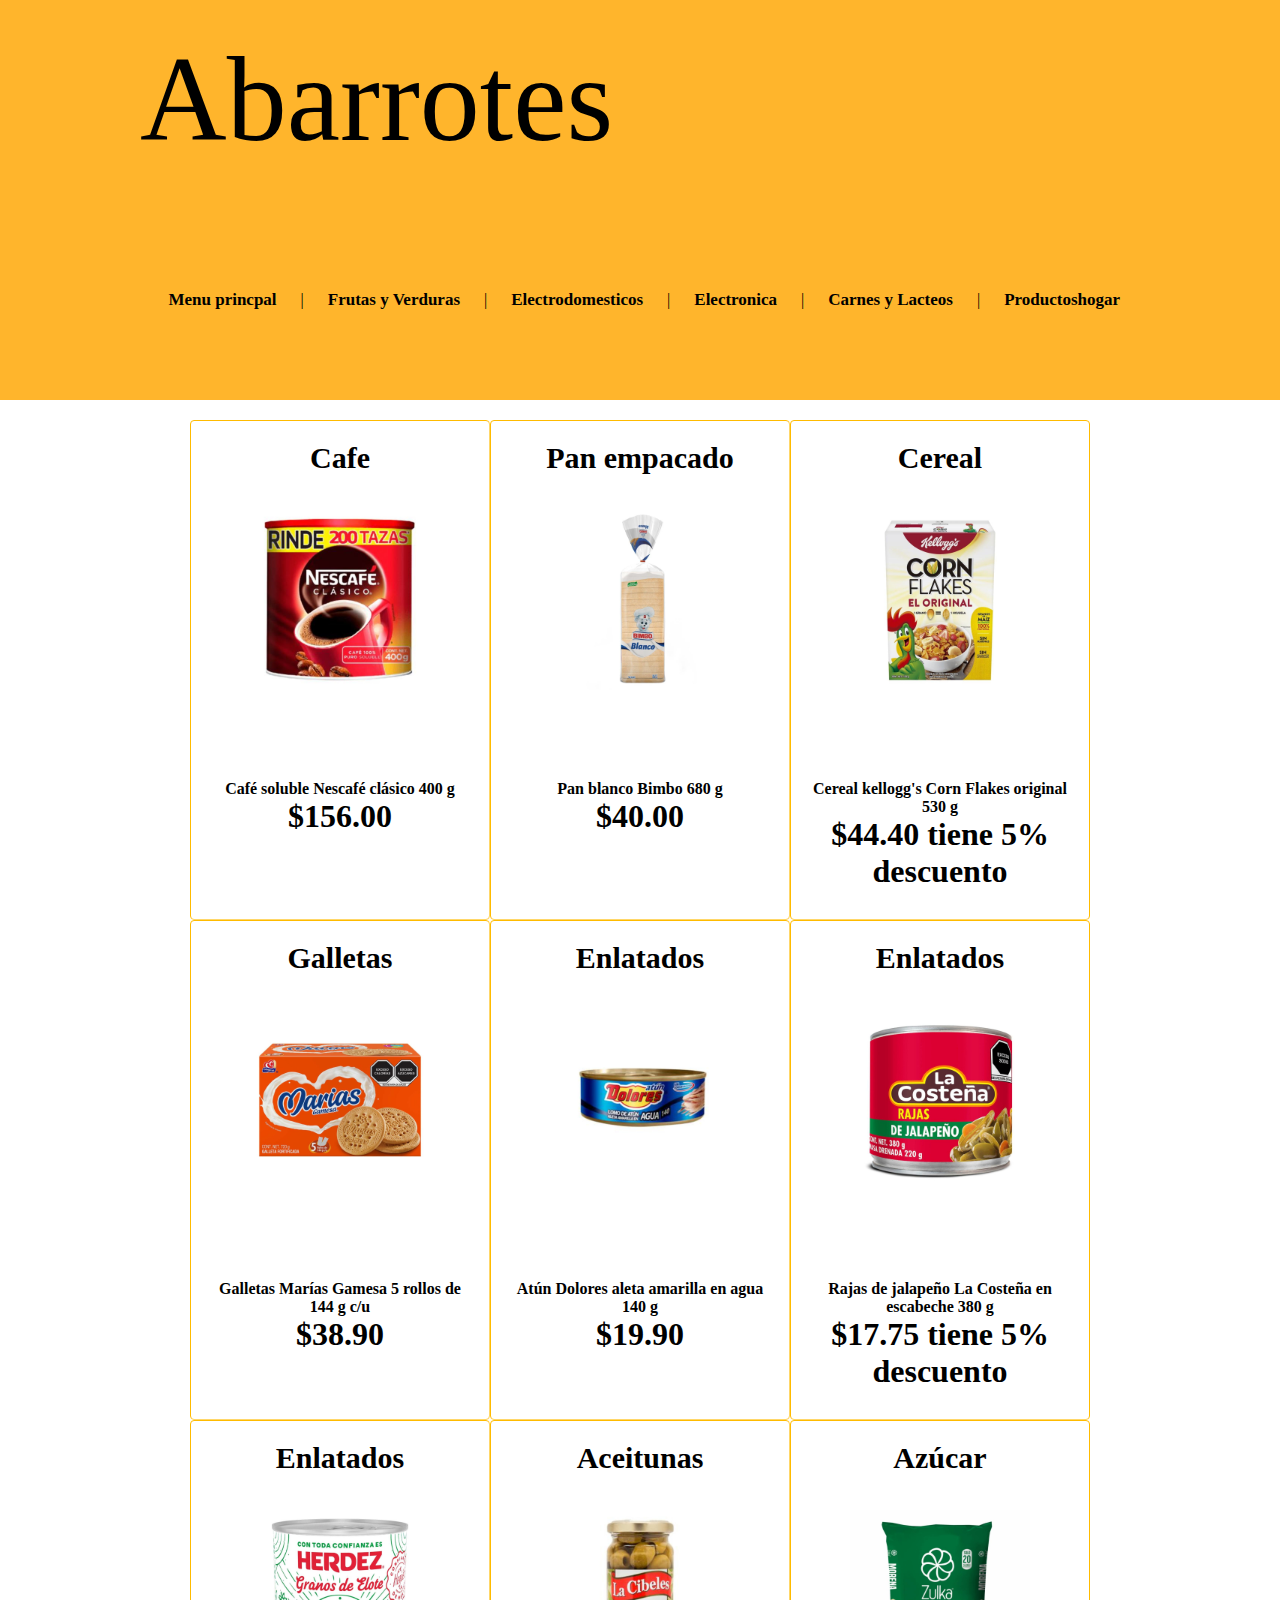
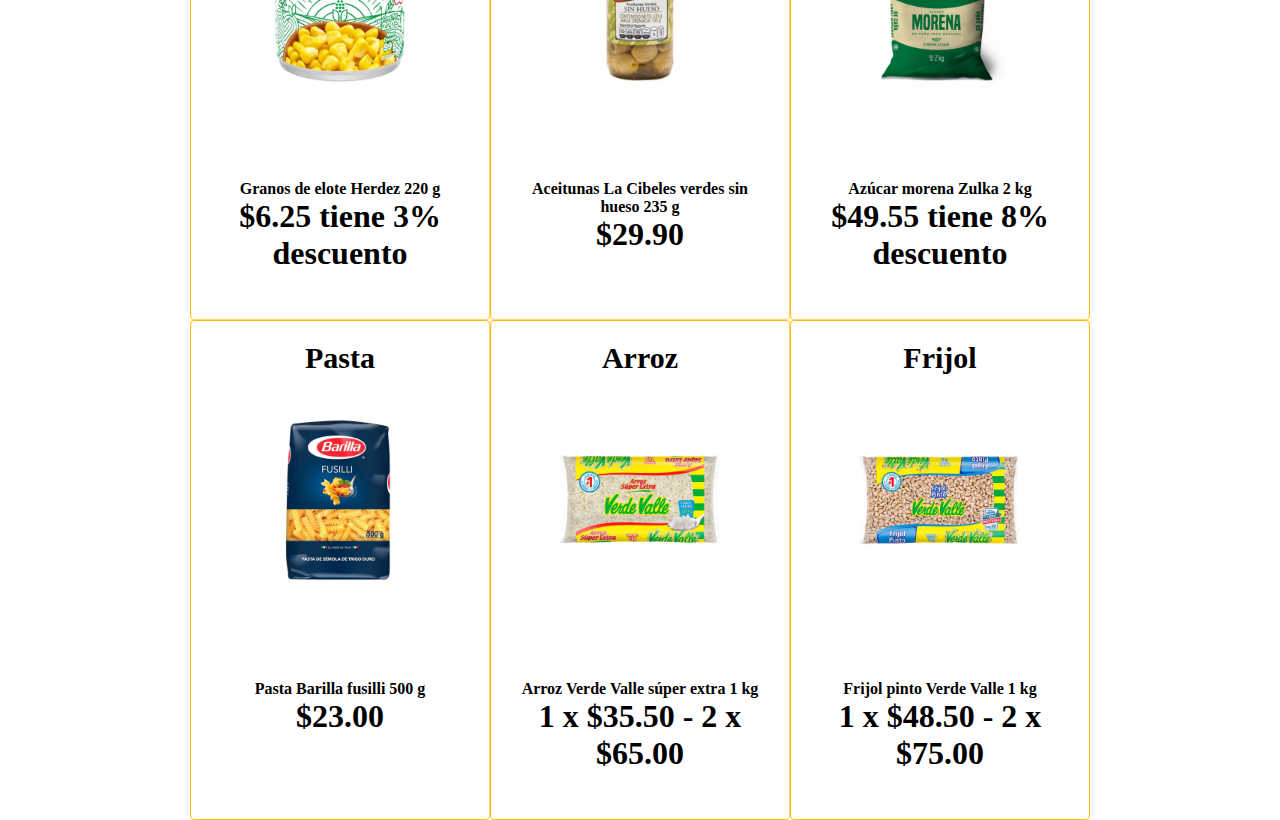
<file: Abarrotes.html>
<html lang="es">
    <meta charset="utf-8">
<head>

    <header>

        <style>
            header {
	width:100%; 
	overflow:hidden; 
	background:#ffb52c;
	margin-bottom:20px;
}

.wrapper {
	width:90%; 
	max-width:1000px; 
	margin:auto; 
	overflow:hidden; 
}

header .logo {
	color:#000000;
	font-size:120px;
	line-height:200px;
	float:left;
}

header nav {
	float:right;
	line-height:200px;
}

header nav a {
	display:inline-block;
	color:rgb(0, 0, 0);
	text-decoration:none;
	padding:10px 20px;
	line-height:normal;
	font-size:17px;
	font-weight:bold;
	-webkit-transition:all 500ms ease;
	-o-transition:all 500ms ease;
	transition:all 500ms ease;
}

header nav a:hover {
	background:#f56f3a;
	border-radius:50px;
}
        </style>
		<div class="wrapper">
			<div class="logo">Abarrotes</div>
            
			
			<nav>
				<a href= "index.html"> Menu princpal</a> | 
                <a href= "FrutasVerduras.html"> Frutas y Verduras</a> | 
                <a href= "Electrodomestico.html"> Electrodomesticos</a> | 
                <a href= "Electronica.html"> Electronica</a> | 
                <a href= "CarnesLacteos.html"> Carnes y Lacteos</a> |  
                <a href= "Productoshogar.html"> Productoshogar</a> 
			    </nav>
		</div>
	</header>
<script>
    $(document).ready(function(){

        $(window).scroll(function(){
            if( $(this).scrollTop() > 0 ){
                $('header').addClass('header2');
            } else {
                $('header').removeClass('header2');
            }
        });
    
    });
</script>


    <meta charset="UTF-8">
    <title>Abarrotes</title>
    <!--<link rel="stylesheet" href="CSS/estilos.css">-->

<body>
    <div class="contenedor">
        <div class="tabla hover">
            <h2>Cafe</h2>
            <img src="images/cafe.jpg"/ alt="">
            <h3> <sup></sup></h3>
            <h4>Café soluble Nescafé clásico 400 g</h4>
            <h1> $156.00</h1>
            </div>

        <div class="tabla hover">
            <h2>Pan empacado</h2>
            <img src="images/panbimbo.jpg"/ alt="">
            <h3> <sup></sup></h3>
            <h4>Pan blanco Bimbo 680 g</h4>
            <h1> $40.00</h1>
            
        </div>
        <div class="tabla">
            <h2>Cereal</h2>
            <img src="images/cereal1.jpg"/ alt="">
            <h3> <sup></sup></h3>
            <h4>Cereal kellogg's Corn Flakes original 530 g</h4>
            <h1> $44.40 tiene 5% descuento</h1>
            
        </div>

        <div class="tabla">
            <h2>Galletas</h2>
            <img src="images/galletasmaria.jpg"/ alt="">
            <h3> <sup></sup></h3>
            <h4>Galletas Marías Gamesa 5 rollos de 144 g c/u</h4>
            <h1>$38.90</h1>
            
            
        </div>

        <div class="tabla">
            <h2>Enlatados</h2>
            <img src="images/atun.jpg"/ alt="">
            <h3> <sup></sup></h3>
            <h4>Atún Dolores aleta amarilla en agua 140 g</h4>
            <h1>$19.90</h1>
            
        </div>

        <div class="tabla">
            <h2>Enlatados</h2>
            <img src="images/rajas.jpg"/ alt="">
            <h3> <sup></sup></h3>
            <h4>Rajas de jalapeño La Costeña en escabeche 380 g</h4>
            <h1>$17.75 tiene 5% descuento</h1>
            
        </div> 

        <div class="tabla">
            <h2>Enlatados</h2>
            <img src="images/elote.jpg"/ alt="">
            <h3> <sup></sup></h3>
            <h4>Granos de elote Herdez 220 g</h4>
            <h1>$6.25 tiene 3% descuento</h1>
            
        </div>

        <div class="tabla">
            <h2>Aceitunas</h2>
             <img src="images/aceitunas.jpg"/ alt="">
            <h3><sup></sup></h3>
            <h4>Aceitunas La Cibeles verdes sin hueso 235 g</h4>
            <h1>$29.90</h1>
            
        </div>

        <div class="tabla">
            <h2>Azúcar</h2>
             <img src="images/azucar.jpg"/ alt="">
            <h3><sup></sup></h3>
            <h4>Azúcar morena Zulka 2 kg</h4>
            <h1>$49.55 tiene 8% descuento</h1>
            
        </div> 

        <div class="tabla">
            <h2>Pasta</h2>
             <img src="images/pasta.jpg"/ alt="">
            <h3><sup></sup></h3>
            <h4>Pasta Barilla fusilli 500 g</h4>
            <h1> $23.00</h1>
                
            
        </div>

        <div class="tabla">
            <h2>Arroz</h2>
             <img src="images/arroz.jpg"/ alt="">
            <h3><sup></sup></h3>
            <h4>Arroz Verde Valle súper extra 1 kg</h4>
            <h1>1 x $35.50 - 2 x $65.00</h1>
            
        </div>

        <div class="tabla">
            <h2>Frijol</h2>
             <img src="images/frijol.jpg"/ alt="">
            <h3><sup></sup></h3>
            <h4>Frijol pinto Verde Valle 1 kg</h4>
            <h1>1 x $48.50 - 2 x $75.00</h1>
            
        </div> 
    </div>
<style>
    *{
        margin:0;
        padding: 0;
        box-sizing: border-box;
    }
    
    body{
        background: #ffffff;
        font-family: 'open sans';
    }
    
    .contenedor{
        width: 90%;
        max-width:900px;
        margin: auto;
        height:100vh;
        display: flex;
        justify-content: center;
        align-items: center;
        flex-wrap: wrap;
    }
    
    .tabla{
        width: 33%;
        height: 500px;
        margin: auto;
        border:1px solid #ffbb00;
        border-radius: 4px;
        box-shadow: 0px 0px 4px 0px  #ffffff;
        padding: 20px;
        text-align: center;
        flex-grow: 1;
        color: #000000;
    }
    
    .tabla>h2{
        font-size:30px;
        margin-bottom:35px;
    }
    
    .tabla img{
        width: 180px;
        margin-bottom:70px;
        
    }
    
    .tabla > h3{
        font-size:30px;
        margin-bottom: 20px;
    }
    
    .tabla > p{
        display: block;
        margin-bottom:20px;
    }
    
    .boton{
        display:inline-block;
        width: 150px;
        padding:12px;
        background: #a5f059;
        text-decoration: none;
        color: #343759;
        border-radius: 100px;
        text-align: center;
        font-size: 14px;
        font-weight: 600;
        margin: auto;
    }
    
    .tabla:hover{
        background: #ffffff;
        color: #ff0000;
        transition: .5s all;
        transform: scale(1.1);
        cursor: pointer;
    }
    
    @media screen and (max-width: 1000px){
        .tabla{
            width: 45%;
            max-width:none;
            margin-bottom: 40px;
            flex-grow: initial;
        }
    }
    
    @media screen and (max-width: 700px){
        .tabla{
            width: 45%;
            padding:30px;
        }
        .tabla > h2{
            margin-top:40px;
        }
    }
    
    @media screen and (max-width:550px){
        .tabla{
            width: 85%;
            padding: 20px;
        }
    }
    
 </style>	   
    
    
</body>

</html>
</file>
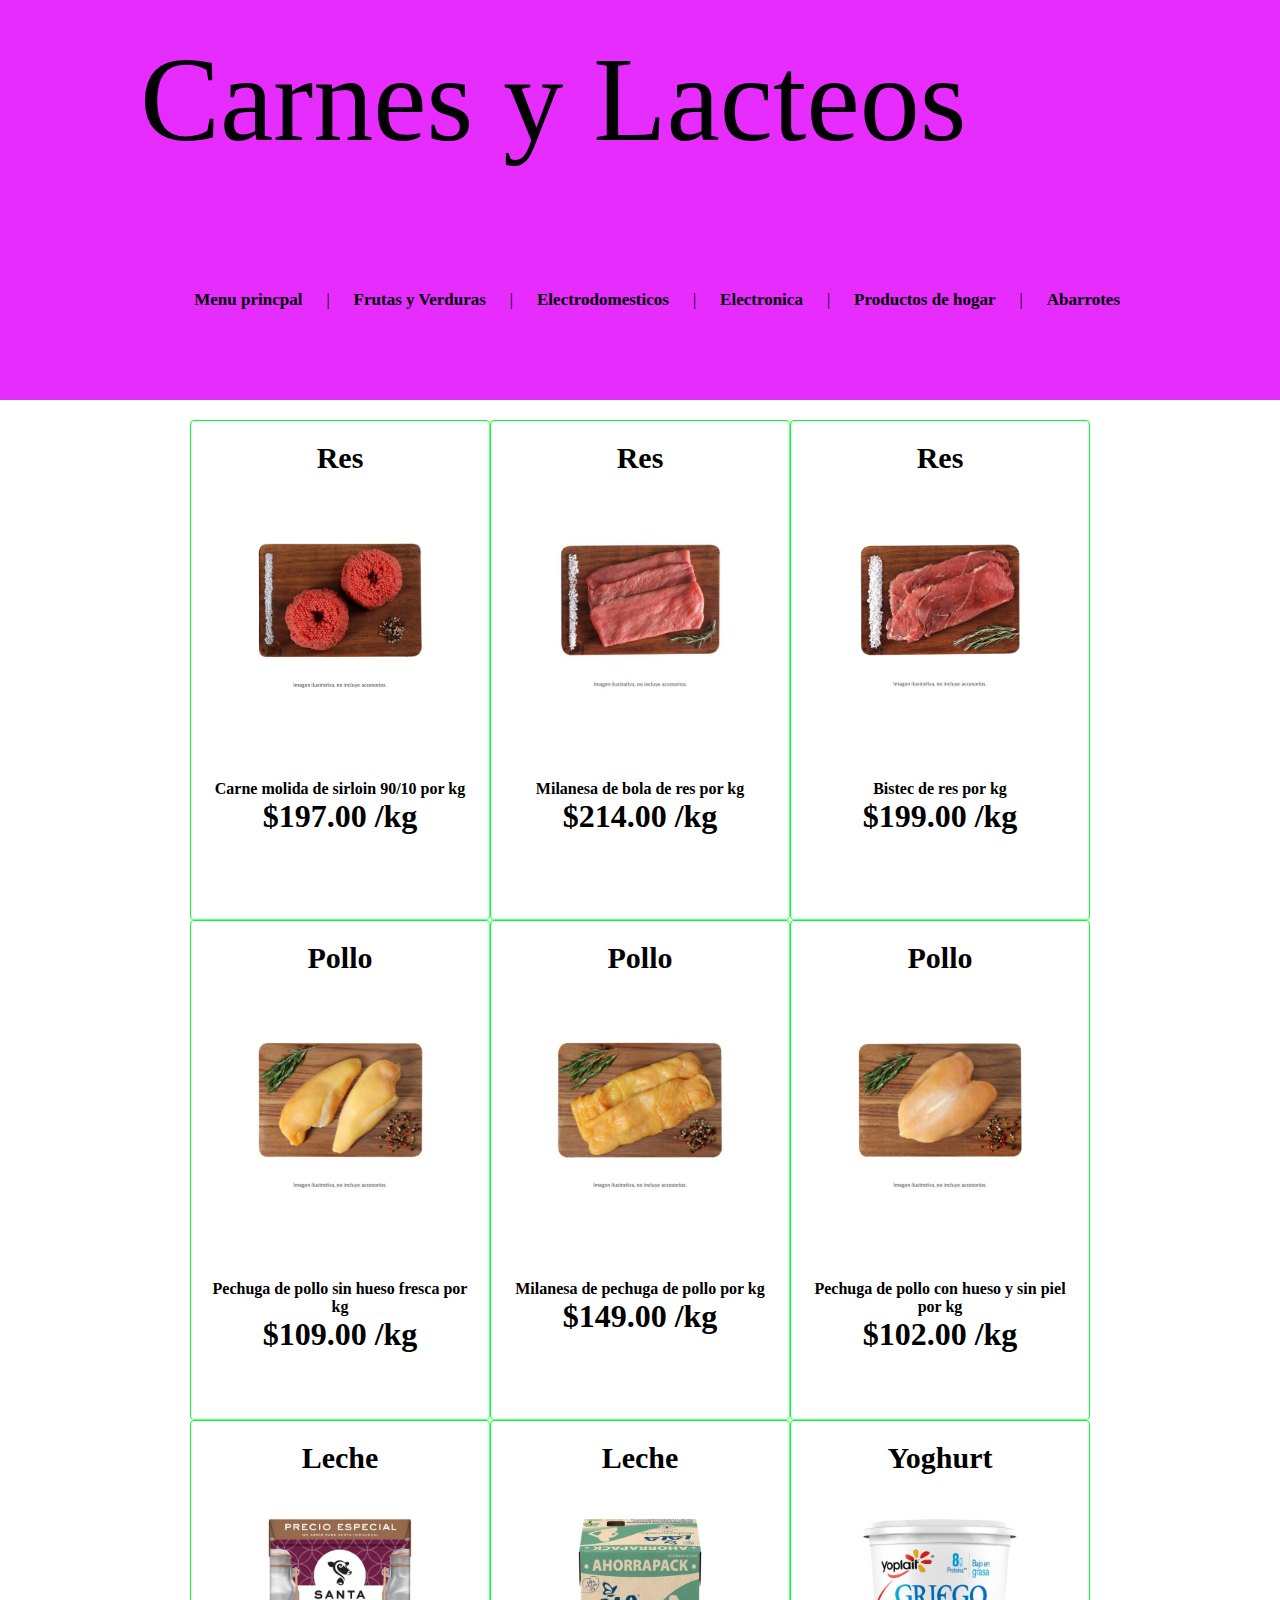
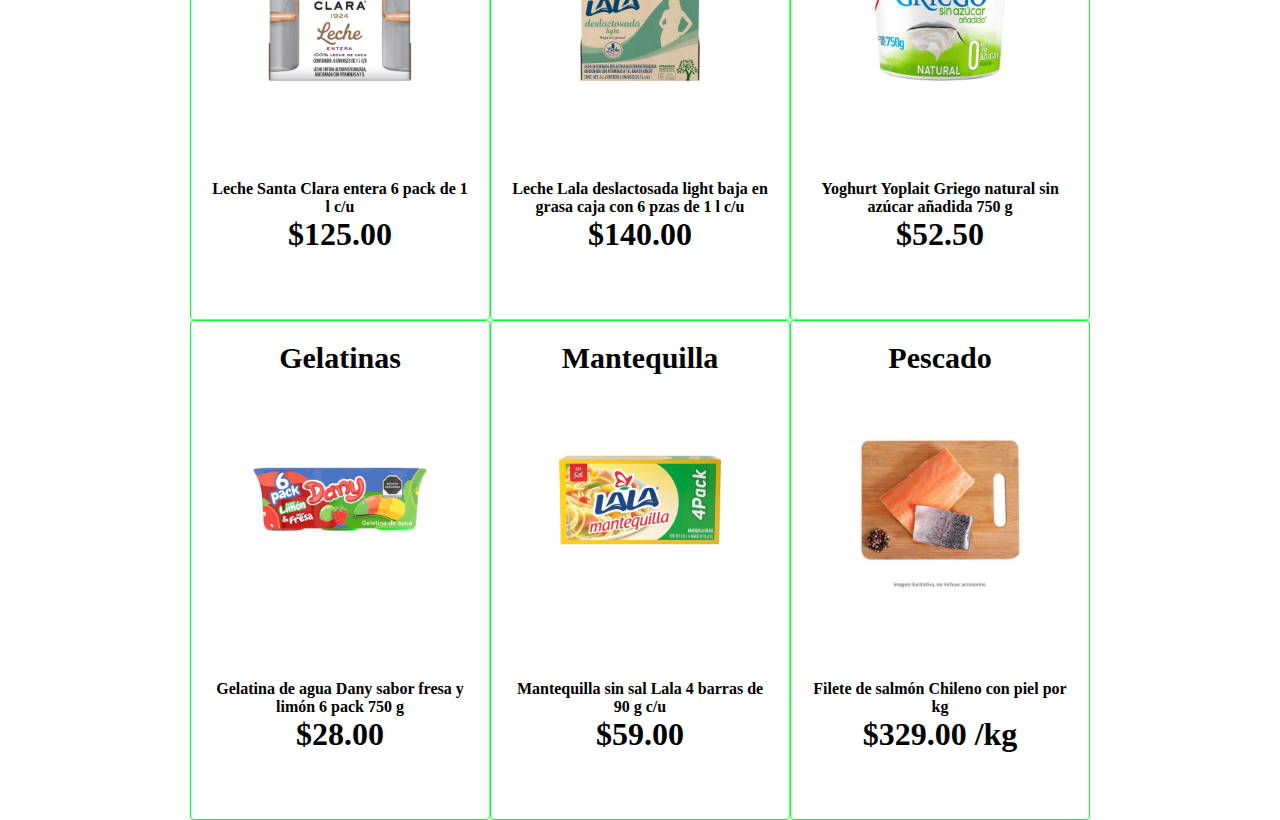
<file: CarnesLacteos.html>
<html lang="es">
    <meta charset="utf-8">
<head>

    <header>

        <style>
            header {
	width:100%; 
	overflow:hidden; 
	background:#e62cff;
	margin-bottom:20px;
}

.wrapper {
	width:90%; 
	max-width:1000px; 
	margin:auto; 
	overflow:hidden; 
}

header .logo {
	color:#000000;
	font-size:120px;
	line-height:200px;
	float:left;
}

header nav {
	float:right;
	line-height:200px;
}

header nav a {
	display:inline-block;
	color:rgb(0, 0, 0);
	text-decoration:none;
	padding:10px 20px;
	line-height:normal;
	font-size:17px;
	font-weight:bold;
	-webkit-transition:all 500ms ease;
	-o-transition:all 500ms ease;
	transition:all 500ms ease;
}

header nav a:hover {
	background:#f56f3a;
	border-radius:50px;
}
        </style>
		<div class="wrapper">
			<div class="logo">Carnes y Lacteos</div>
            
			
			<nav>
				<a href= "index.html"> Menu princpal</a> | 
                <a href= "FrutasVerduras.html"> Frutas y Verduras</a> | 
                <a href= "Electrodomestico.html"> Electrodomesticos</a> | 
                <a href= "Electronica.html"> Electronica</a> | 
                <a href= "Productoshogar.html"> Productos de hogar</a> |  
                <a href= "Abarrotes.html"> Abarrotes</a> 
			    </nav>
		</div>
	</header>
<script>
    $(document).ready(function(){

        $(window).scroll(function(){
            if( $(this).scrollTop() > 0 ){
                $('header').addClass('header2');
            } else {
                $('header').removeClass('header2');
            }
        });
    
    });
</script>


    <meta charset="UTF-8">
    <title>Carnes y Lacteos</title>
    <!--<link rel="stylesheet" href="CSS/estilos.css">-->

<body>
    <div class="contenedor">
        <div class="tabla hover">
            <h2>Res</h2>
            <img src="images/res1.jpg"/ alt="">
            <h3> <sup></sup></h3>
            <h4>Carne molida de sirloin 90/10 por kg</h4>
            <h1> $197.00 /kg</h1>
            </div>
        <div class="tabla hover">
            <h2>Res</h2>
            <img src="images/res2.jpg"/ alt="">
            <h3> <sup></sup></h3>
            <h4>Milanesa de bola de res por kg</h4>
            <h1> $214.00 /kg</h1>
            
        </div>
        <div class="tabla">
            <h2>Res</h2>
            <img src="images/res3.jpg"/ alt="">
            <h3> <sup></sup></h3>
            <h4>Bistec de res por kg</h4>
            <h1> $199.00 /kg</h1>
            
        </div>

        <div class="tabla">
            <h2>Pollo</h2>
            <img src="images/pollo1.jpg"/ alt="">
            <h3> <sup></sup></h3>
            <h4>Pechuga de pollo sin hueso fresca por kg</h4>
            <h1> $109.00 /kg</h1>
            
            
        </div>

        <div class="tabla">
            <h2>Pollo</h2>
            <img src="images/pollo2.jpg"/ alt="">
            <h3> <sup></sup></h3>
            <h4>Milanesa de pechuga de pollo por kg</h4>
            <h1> $149.00 /kg</h1>
            
        </div>

        <div class="tabla">
            <h2>Pollo</h2>
            <img src="images/pollo3.jpg"/ alt="">
            <h3> <sup></sup></h3>
            <h4>Pechuga de pollo con hueso y sin piel por kg</h4>
            <h1> $102.00 /kg</h1>
            
        </div> 

        <div class="tabla">
            <h2>Leche</h2>
            <img src="images/lechesanta.jpg"/ alt="">
            <h3> <sup></sup></h3>
            <h4>Leche Santa Clara entera 6 pack de 1 l c/u</h4>
            <h1>$125.00</h1>
            
        </div>

        <div class="tabla">
            <h2>Leche</h2>
             <img src="images/lechelala.jpg"/ alt="">
            <h3><sup></sup></h3>
            <h4>Leche Lala deslactosada light baja en grasa caja con 6 pzas de 1 l c/u</h4>
            <h1>$140.00</h1>
            
        </div>

        <div class="tabla">
            <h2>Yoghurt</h2>
             <img src="images/yoghurt.jpg"/ alt="">
            <h3><sup></sup></h3>
            <h4>Yoghurt Yoplait Griego natural sin azúcar añadida 750 g</h4>
            <h1> $52.50</h1>
            
        </div> 

        <div class="tabla">
            <h2>Gelatinas</h2>
             <img src="images/gelatina.jpg"/ alt="">
            <h3><sup></sup></h3>
            <h4>Gelatina de agua Dany sabor fresa y limón 6 pack 750 g</h4>
            <h1> $28.00</h1>
                
            
        </div>

        <div class="tabla">
            <h2>Mantequilla</h2>
             <img src="images/mantequilla.jpg"/ alt="">
            <h3><sup></sup></h3>
            <h4>Mantequilla sin sal Lala 4 barras de 90 g c/u</h4>
            <h1> $59.00</h1>
            
        </div>

        <div class="tabla">
            <h2>Pescado</h2>
             <img src="images/filete.jpg"/ alt="">
            <h3><sup></sup></h3>
            <h4>Filete de salmón Chileno con piel por kg</h4>
            <h1>$329.00 /kg</h1>
            
        </div> 
    </div>
<style>
    *{
        margin:0;
        padding: 0;
        box-sizing: border-box;
    }
    
    body{
        background: #ffffff;
        font-family: 'open sans';
    }
    
    .contenedor{
        width: 90%;
        max-width:900px;
        margin: auto;
        height:100vh;
        display: flex;
        justify-content: center;
        align-items: center;
        flex-wrap: wrap;
    }
    
    .tabla{
        width: 33%;
        height: 500px;
        margin: auto;
        border:1px solid #00ff2a;
        border-radius: 4px;
        box-shadow: 0px 0px 4px 0px  #ffffff;
        padding: 20px;
        text-align: center;
        flex-grow: 1;
        color: #000000;
    }
    
    .tabla>h2{
        font-size:30px;
        margin-bottom:35px;
    }
    
    .tabla img{
        width: 180px;
        margin-bottom:70px;
        
    }
    
    .tabla > h3{
        font-size:30px;
        margin-bottom: 20px;
    }
    
    .tabla > p{
        display: block;
        margin-bottom:20px;
    }
    
    .boton{
        display:inline-block;
        width: 150px;
        padding:12px;
        background: #a5f059;
        text-decoration: none;
        color: #343759;
        border-radius: 100px;
        text-align: center;
        font-size: 14px;
        font-weight: 600;
        margin: auto;
    }
    
    .tabla:hover{
        background: #ffffff;
        color: #00ff0d;
        transition: .5s all;
        transform: scale(1.1);
        cursor: pointer;
    }
    
    @media screen and (max-width: 1000px){
        .tabla{
            width: 45%;
            max-width:none;
            margin-bottom: 40px;
            flex-grow: initial;
        }
    }
    
    @media screen and (max-width: 700px){
        .tabla{
            width: 45%;
            padding:30px;
        }
        .tabla > h2{
            margin-top:40px;
        }
    }
    
    @media screen and (max-width:550px){
        .tabla{
            width: 85%;
            padding: 20px;
        }
    }
    
 </style>	   
    
    
    
</body>

</html>
</file>
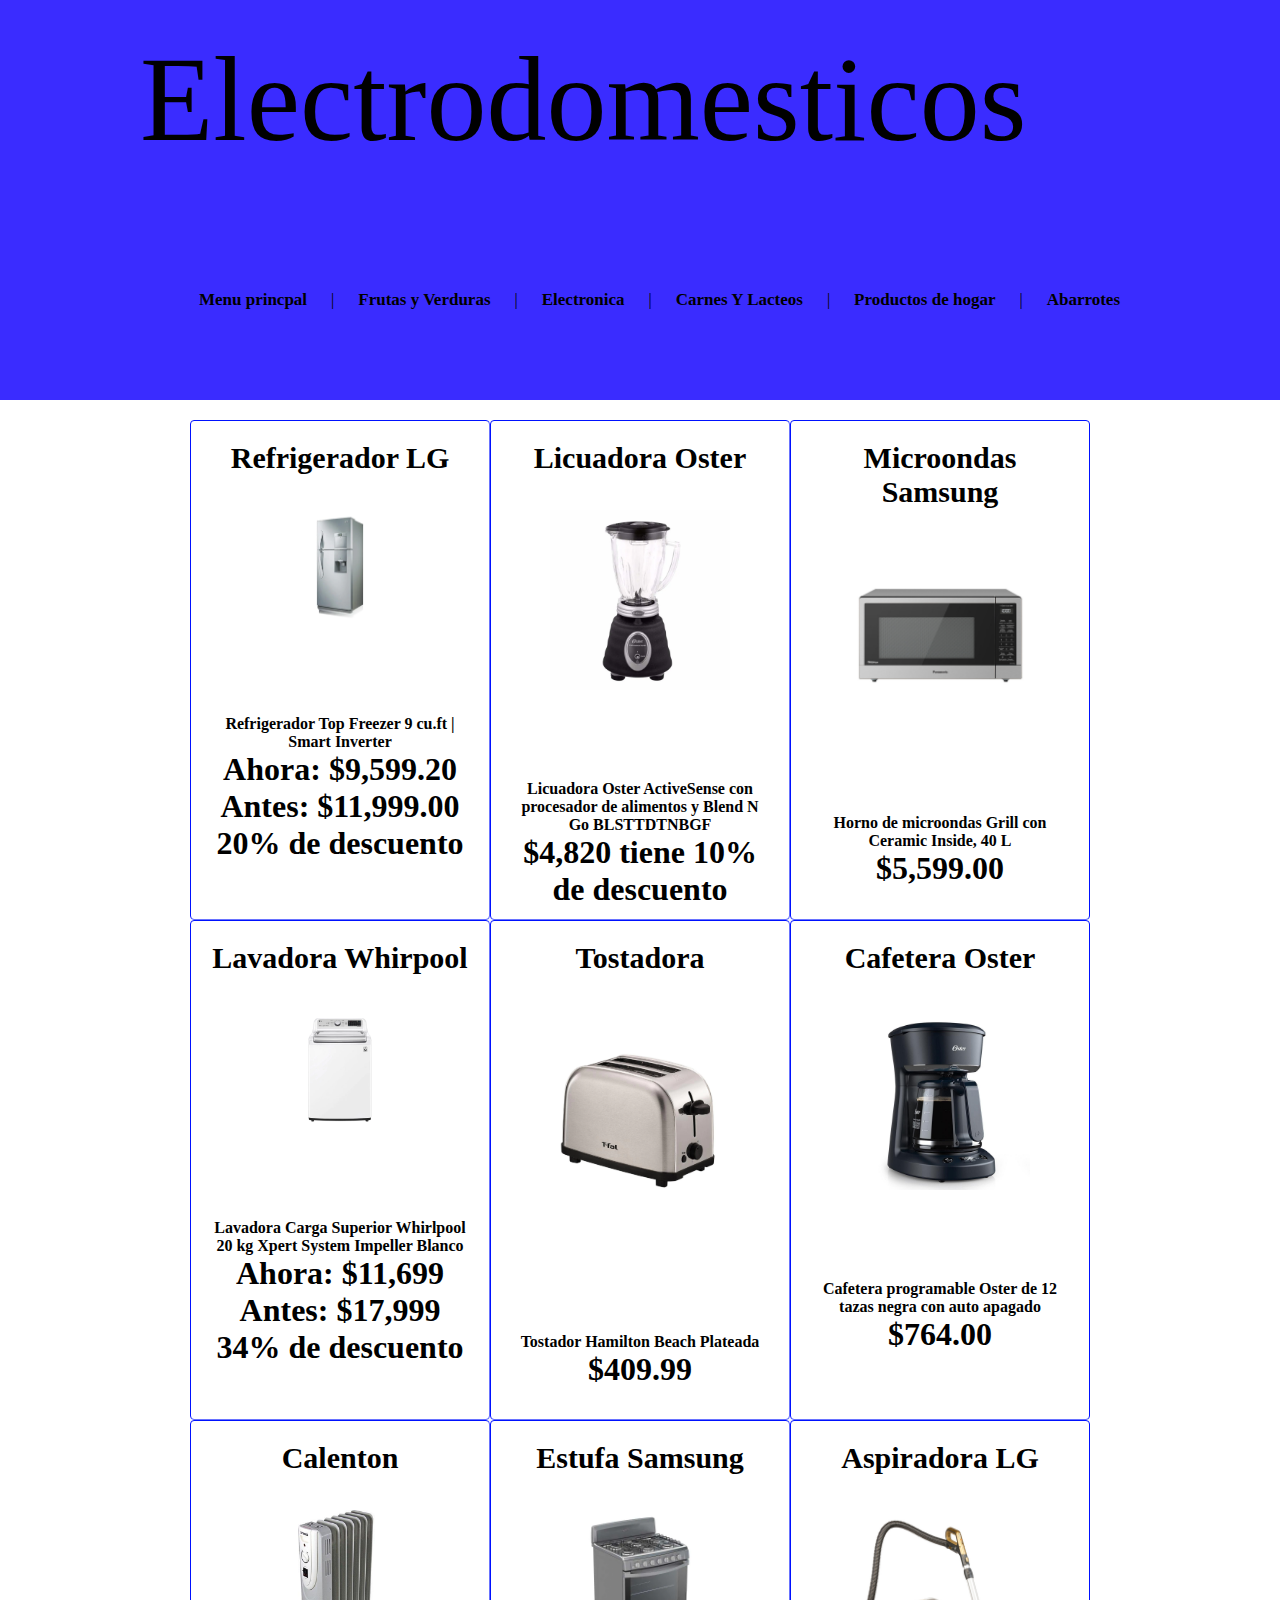
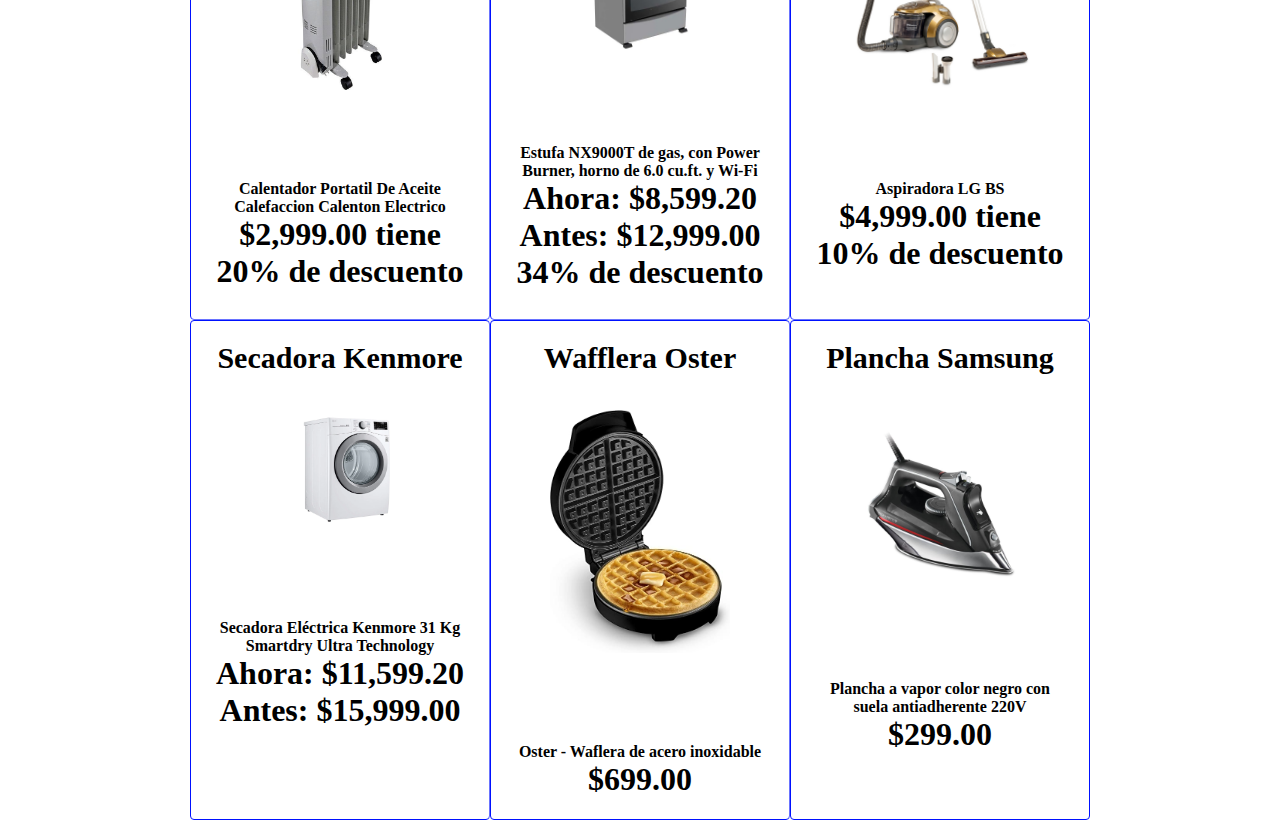
<file: Electrodomestico.html>
<html lang="es">
    <meta charset="utf-8">
<head>

    <header>

        <style>
            header {
	width:100%; 
	overflow:hidden; 
	background:#3a2cff;
	margin-bottom:20px;
}

.wrapper {
	width:90%; 
	max-width:1000px; 
	margin:auto; 
	overflow:hidden; 
}

header .logo {
	color:#000000;
	font-size:120px;
	line-height:200px;
	float:left;
}

header nav {
	float:right;
	line-height:200px;
}

header nav a {
	display:inline-block;
	color:rgb(0, 0, 0);
	text-decoration:none;
	padding:10px 20px;
	line-height:normal;
	font-size:17px;
	font-weight:bold;
	-webkit-transition:all 500ms ease;
	-o-transition:all 500ms ease;
	transition:all 500ms ease;
}

header nav a:hover {
	background:#f56f3a;
	border-radius:50px;
}
        </style>
		<div class="wrapper">
			<div class="logo">Electrodomesticos</div>
            
			
			<nav>
				<a href= "index.html"> Menu princpal</a> | 
                <a href= "FrutasVerduras.html"> Frutas y Verduras</a> | 
                <a href= "Electronica.html"> Electronica</a> | 
                <a href= "CarnesLacteos.html"> Carnes Y Lacteos</a> | 
                <a href= "Productoshogar.html"> Productos de hogar</a> |  
                <a href= "Abarrotes.html"> Abarrotes</a> 
			    </nav>
		</div>
	</header>
<script>
    $(document).ready(function(){

        $(window).scroll(function(){
            if( $(this).scrollTop() > 0 ){
                $('header').addClass('header2');
            } else {
                $('header').removeClass('header2');
            }
        });
    
    });
</script>


    <meta charset="UTF-8">
    <title>Electrodomesticos</title>
    <!--<link rel="stylesheet" href="CSS/estilos.css">-->

<body>
    <div class="contenedor">
        <div class="tabla hover">
            <h2>Refrigerador LG</h2>
            <img src="images/refri.webp"/ alt="">
            <h3> <sup></sup></h3>
            <h4>Refrigerador Top Freezer 9 cu.ft | Smart Inverter</h4>
            <h1> Ahora: $9,599.20
                 Antes: $11,999.00
                20% de descuento</h1>
        </div>
        <div class="tabla hover">
            <h2>Licuadora Oster</h2>
            <img src="images/licuadora.png"/ alt="">
            <h3><sup></sup></h3>
            <h4>Licuadora Oster ActiveSense con procesador de alimentos y Blend N Go BLSTTDTNBGF</h4>
            <h1> $4,820 tiene 
                10% de descuento</h1>
            
        </div>
        <div class="tabla">
            <h2>Microondas Samsung</h2>
             <img src="images/microondas.jpg"/ alt="">
            <h3><sup></sup></h3>
            <h4>Horno de microondas Grill con Ceramic Inside, 40 L</h4>
            <h1> $5,599.00</h1>
            
        </div>

        <div class="tabla">
            <h2>Lavadora Whirpool</h2>
             <img src="images/lavadora.webp"/ alt="">
            <h3><sup></sup></h3>
            <h4>Lavadora Carga Superior Whirlpool 20 kg Xpert System Impeller Blanco</h4>
            <h1> Ahora: $11,699
                 Antes: $17,999
                34% de descuento</h1>
            
        </div>

        <div class="tabla">
            <h2>Tostadora </h2>
             <img src="images/tostadora.webp"/ alt="">
            <h3><sup></sup></h3>
            <h4>Tostador Hamilton Beach Plateada</h4>
            <h1> $409.99</h1>
            
        </div>

        <div class="tabla">
            <h2>Cafetera Oster</h2>
             <img src="images/cafetera.jpg"/ alt="">
            <h3><sup></sup></h3>
            <h4>Cafetera programable Oster de 12 tazas negra con auto apagado</h4>
            <h1> $764.00</h1>
            
        </div> 

        <div class="tabla">
            <h2>Calenton</h2>
             <img src="images/calenton.jpg"/ alt="">
            <h3><sup></sup></h3>
            <h4>Calentador Portatil De Aceite Calefaccion Calenton Electrico</h4>
            <h1> $2,999.00 tiene 20% de descuento</h1>
            
        </div>

        <div class="tabla">
            <h2>Estufa Samsung</h2>
             <img src="images/estufa.webp"/ alt="">
            <h3><sup></sup></h3>
            <h4>Estufa NX9000T de gas, con Power Burner, horno de 6.0 cu.ft. y Wi-Fi</h4>
            <h1> Ahora: $8,599.20
                 Antes: $12,999.00
                34% de descuento</h1>
            
        </div>

        <div class="tabla">
            <h2>Aspiradora LG</h2>
             <img src="images/aspiradora.jpg"/ alt="">
            <h3><sup></sup></h3>
            <h4>Aspiradora LG BS</h4>
            <h1> $4,999.00 tiene 10% de descuento</h1>
            
        </div> 

        <div class="tabla">
            <h2>Secadora Kenmore</h2>
             <img src="images/secadora.webp"/ alt="">
            <h3><sup></sup></h3>
            <h4>Secadora Eléctrica Kenmore 31 Kg Smartdry Ultra Technology</h4>
            <h1> Ahora: $11,599.20
                 Antes: $15,999.00</h1>
                
            
        </div>

        <div class="tabla">
            <h2>Wafflera Oster</h2>
             <img src="images/Wafflera.jpg"/ alt="">
            <h3><sup></sup></h3>
            <h4>Oster - Waflera de acero inoxidable</h4>
            <h1> $699.00</h1>
            
        </div>

        <div class="tabla">
            <h2>Plancha Samsung</h2>
             <img src="images/plancha.jpg"/ alt="">
            <h3><sup></sup></h3>
            <h4>Plancha a vapor color negro con suela antiadherente 220V</h4>
            <h1> $299.00</h1>
            
        </div> 
    </div>
<style>
    *{
        margin:0;
        padding: 0;
        box-sizing: border-box;
    }
    
    body{
        background: #ffffff;
        font-family: 'open sans';
    }
    
    .contenedor{
        width: 90%;
        max-width:900px;
        margin: auto;
        height:100vh;
        display: flex;
        justify-content: center;
        align-items: center;
        flex-wrap: wrap;
    }
    
    .tabla{
        width: 33%;
        height: 500px;
        margin: auto;
        border:1px solid #0011ff;
        border-radius: 4px;
        box-shadow: 0px 0px 4px 0px  #ffffff;
        padding: 20px;
        text-align: center;
        flex-grow: 1;
        color: #000000;
    }
    
    .tabla>h2{
        font-size:30px;
        margin-bottom:35px;
    }
    
    .tabla img{
        width: 180px;
        margin-bottom:70px;
        
    }
    
    .tabla > h3{
        font-size:30px;
        margin-bottom: 20px;
    }
    
    .tabla > p{
        display: block;
        margin-bottom:20px;
    }
    
    .boton{
        display:inline-block;
        width: 150px;
        padding:12px;
        background: #a5f059;
        text-decoration: none;
        color: #343759;
        border-radius: 100px;
        text-align: center;
        font-size: 14px;
        font-weight: 600;
        margin: auto;
    }
    
    .tabla:hover{
        background: #ffffff;
        color: #0400ff;
        transition: .5s all;
        transform: scale(1.1);
        cursor: pointer;
    }
    
    @media screen and (max-width: 1000px){
        .tabla{
            width: 45%;
            max-width:none;
            margin-bottom: 40px;
            flex-grow: initial;
        }
    }
    
    @media screen and (max-width: 700px){
        .tabla{
            width: 45%;
            padding:30px;
        }
        .tabla > h2{
            margin-top:40px;
        }
    }
    
    @media screen and (max-width:550px){
        .tabla{
            width: 85%;
            padding: 20px;
        }
    }
    
 </style>	   
    
    
    
</body>

</html>
</file>
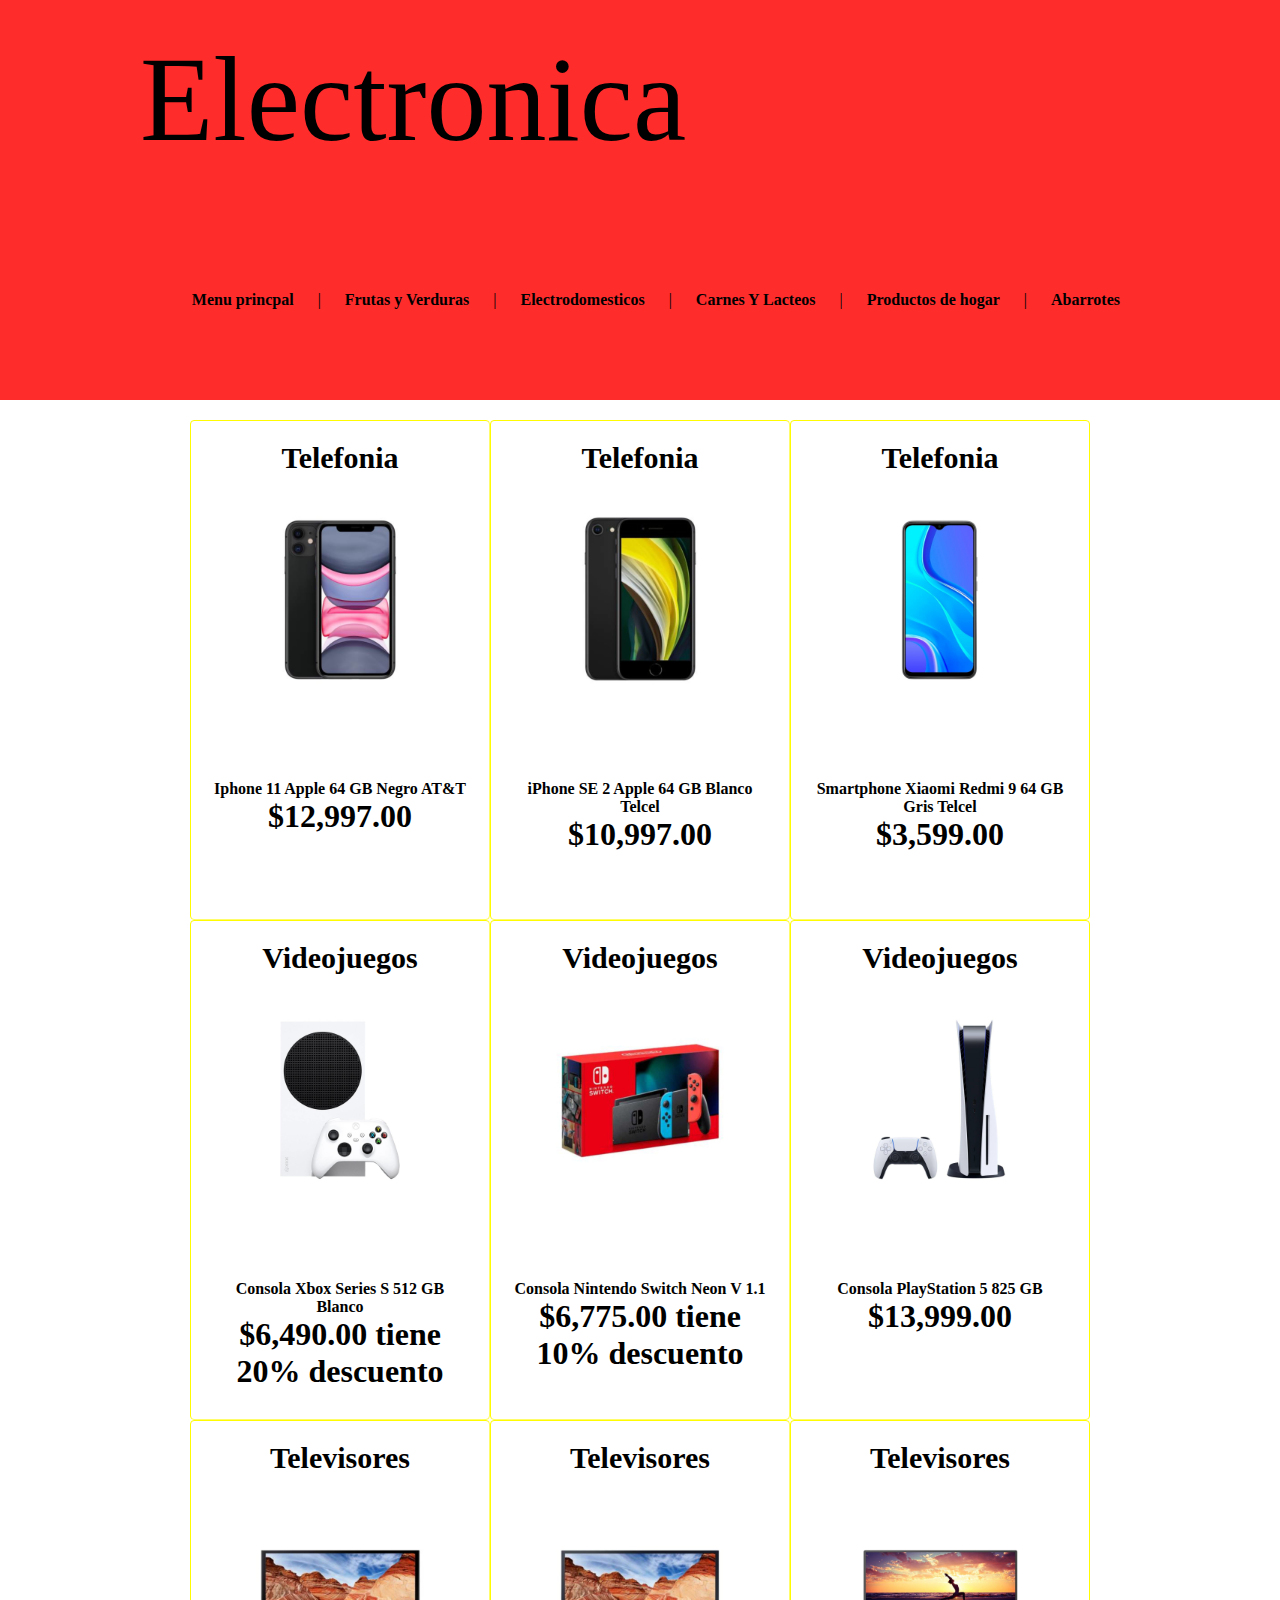
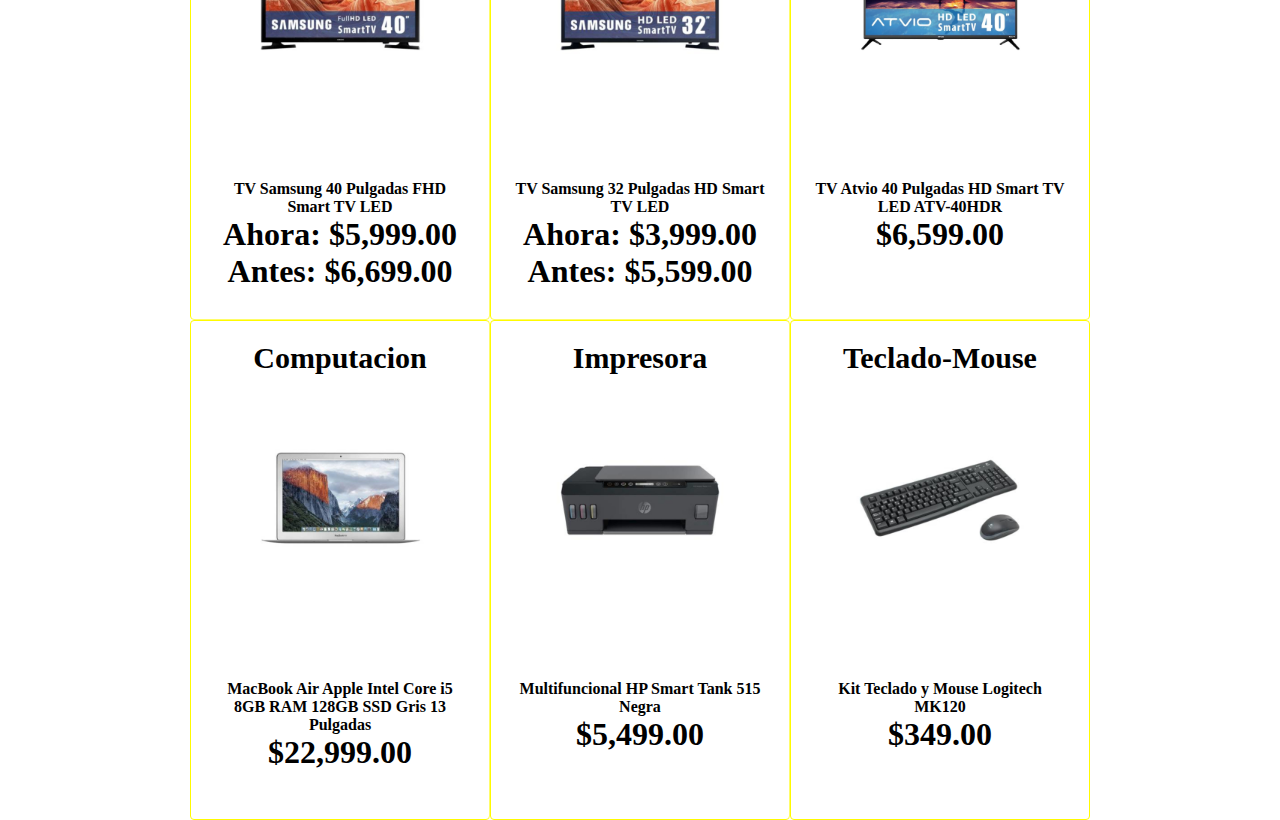
<file: Electronica.html>
<html lang="es">
<head>

    <header>

        <style>
            header {
	width:100%; 
	overflow:hidden; 
	background:#ff2c2c;
	margin-bottom:20px;
}

.wrapper {
	width:90%; 
	max-width:1000px; 
	margin:auto; 
	overflow:hidden; 
}

header .logo {
	color:#000000;
	font-size:120px;
	line-height:200px;
	float:left;
}

header nav {
	float:right;
	line-height:200px;
}

header nav a {
	display:inline-block;
	color:rgb(0, 0, 0);
	text-decoration:none;
	padding:10px 20px;
	line-height:normal;
	font-size:16px;
	font-weight:bold;
	-webkit-transition:all 500ms ease;
	-o-transition:all 500ms ease;
	transition:all 500ms ease;
}

header nav a:hover {
	background:#f56f3a;
	border-radius:50px;
}
        </style>
		<div class="wrapper">
			<div class="logo">Electronica</div>
            
			
			<nav>
				<a href= "index.html"> Menu princpal</a> | 
                <a href= "FrutasVerduras.html"> Frutas y Verduras</a> | 
                <a href= "Electrodomestico.html"> Electrodomesticos</a> | 
                <a href= "CarnesLacteos.html"> Carnes Y Lacteos</a> | 
                <a href= "Productoshogar.html"> Productos de hogar</a> |  
                <a href= "Abarrotes.html"> Abarrotes</a> 
			    </nav>
		</div>
	</header>
<script>
    $(document).ready(function(){

        $(window).scroll(function(){
            if( $(this).scrollTop() > 0 ){
                $('header').addClass('header2');
            } else {
                $('header').removeClass('header2');
            }
        });
    
    });
</script>


    <meta charset="UTF-8">
    <title>Electronica</title>
    <!--<link rel="stylesheet" href="CSS/estilos.css">-->

<body>
    <div class="contenedor">
        <div class="tabla hover">
            <h2>Telefonia</h2>
            <img src="images/iphone11.jpg"/ alt="">
            <h3> <sup></sup></h3>
            <h4>Iphone 11 Apple 64 GB Negro AT&T</h4>
            <h1> $12,997.00</h1>
            </div>
        <div class="tabla hover">
            <h2>Telefonia</h2>
            <img src="images/iphonese.jpg"/ alt="">
            <h3><sup></sup></h3>
            <h4>iPhone SE 2 Apple 64 GB Blanco Telcel</h4>
            <h1> $10,997.00</h1>
            
        </div>
        <div class="tabla">
            <h2>Telefonia</h2>
             <img src="images/xioami.jpg"/ alt="">
            <h3><sup></sup></h3>
            <h4>Smartphone Xiaomi Redmi 9 64 GB Gris Telcel</h4>
            <h1> $3,599.00</h1>
            
        </div>

        <div class="tabla">
            <h2>Videojuegos</h2>
             <img src="images/xbox.jpg"/ alt="">
            <h3><sup></sup></h3>
            <h4>Consola Xbox Series S 512 GB Blanco</h4>
            <h1> $6,490.00 tiene 20% descuento </h1>
            
            
        </div>

        <div class="tabla">
            <h2>Videojuegos</h2>
             <img src="images/nintendo.jpg"/ alt="">
            <h3><sup></sup></h3>
            <h4>Consola Nintendo Switch Neon V 1.1</h4>
            <h1> $6,775.00 tiene 10% descuento</h1>
            
        </div>

        <div class="tabla">
            <h2>Videojuegos</h2>
             <img src="images/plays.jpg"/ alt="">
            <h3><sup></sup></h3>
            <h4>Consola PlayStation 5 825 GB</h4>
            <h1> $13,999.00</h1>
            
        </div> 

        <div class="tabla">
            <h2>Televisores</h2>
             <img src="images/tv40.jpg"/ alt="">
            <h3><sup></sup></h3>
            <h4>TV Samsung 40 Pulgadas FHD Smart TV LED</h4>
            <h1>Ahora: $5,999.00
                Antes: $6,699.00</h1>
            
        </div>

        <div class="tabla">
            <h2>Televisores</h2>
             <img src="images/tv32.jpg"/ alt="">
            <h3><sup></sup></h3>
            <h4>TV Samsung 32 Pulgadas HD Smart TV LED</h4>
            <h1>Ahora: $3,999.00
                Antes: $5,599.00</h1>
            
        </div>

        <div class="tabla">
            <h2>Televisores</h2>
             <img src="images/tvatvio.jpg"/ alt="">
            <h3><sup></sup></h3>
            <h4>TV Atvio 40 Pulgadas HD Smart TV LED ATV-40HDR</h4>
            <h1> $6,599.00</h1>
            
        </div> 

        <div class="tabla">
            <h2>Computacion</h2>
             <img src="images/macbook.jpg"/ alt="">
            <h3><sup></sup></h3>
            <h4>MacBook Air Apple Intel Core i5 8GB RAM 128GB SSD Gris 13 Pulgadas</h4>
            <h1> $22,999.00</h1>
                
            
        </div>

        <div class="tabla">
            <h2>Impresora</h2>
             <img src="images/impresora.jpg"/ alt="">
            <h3><sup></sup></h3>
            <h4>Multifuncional HP Smart Tank 515 Negra</h4>
            <h1> $5,499.00</h1>
            
        </div>

        <div class="tabla">
            <h2>Teclado-Mouse</h2>
             <img src="images/teclado.jpg"/ alt="">
            <h3><sup></sup></h3>
            <h4>Kit Teclado y Mouse Logitech MK120</h4>
            <h1> $349.00</h1>
            
        </div> 
    </div>
<style>
    *{
        margin:0;
        padding: 0;
        box-sizing: border-box;
    }
    
    body{
        background: #ffffff;
        font-family: 'open sans';
    }
    
    .contenedor{
        width: 90%;
        max-width:900px;
        margin: auto;
        height:100vh;
        display: flex;
        justify-content: center;
        align-items: center;
        flex-wrap: wrap;
    }
    
    .tabla{
        width: 33%;
        height: 500px;
        margin: auto;
        border:1px solid #fffb00;
        border-radius: 4px;
        box-shadow: 0px 0px 4px 0px  #ffffff;
        padding: 20px;
        text-align: center;
        flex-grow: 1;
        color: #000000;
    }
    
    .tabla>h2{
        font-size:30px;
        margin-bottom:35px;
    }
    
    .tabla img{
        width: 180px;
        margin-bottom:70px;
        
    }
    
    .tabla > h3{
        font-size:30px;
        margin-bottom: 20px;
    }
    
    .tabla > p{
        display: block;
        margin-bottom:20px;
    }
    
    .boton{
        display:inline-block;
        width: 150px;
        padding:12px;
        background: #a5f059;
        text-decoration: none;
        color: #343759;
        border-radius: 100px;
        text-align: center;
        font-size: 14px;
        font-weight: 600;
        margin: auto;
    }
    
    .tabla:hover{
        background: #ffffff;
        color: #ff6600;
        transition: .5s all;
        transform: scale(1.1);
        cursor: pointer;
    }
    
    @media screen and (max-width: 1000px){
        .tabla{
            width: 45%;
            max-width:none;
            margin-bottom: 40px;
            flex-grow: initial;
        }
    }
    
    @media screen and (max-width: 700px){
        .tabla{
            width: 45%;
            padding:30px;
        }
        .tabla > h2{
            margin-top:40px;
        }
    }
    
    @media screen and (max-width:550px){
        .tabla{
            width: 85%;
            padding: 20px;
        }
    }
    
 </style>	   
    
    
    
</body>

</html>
</file>
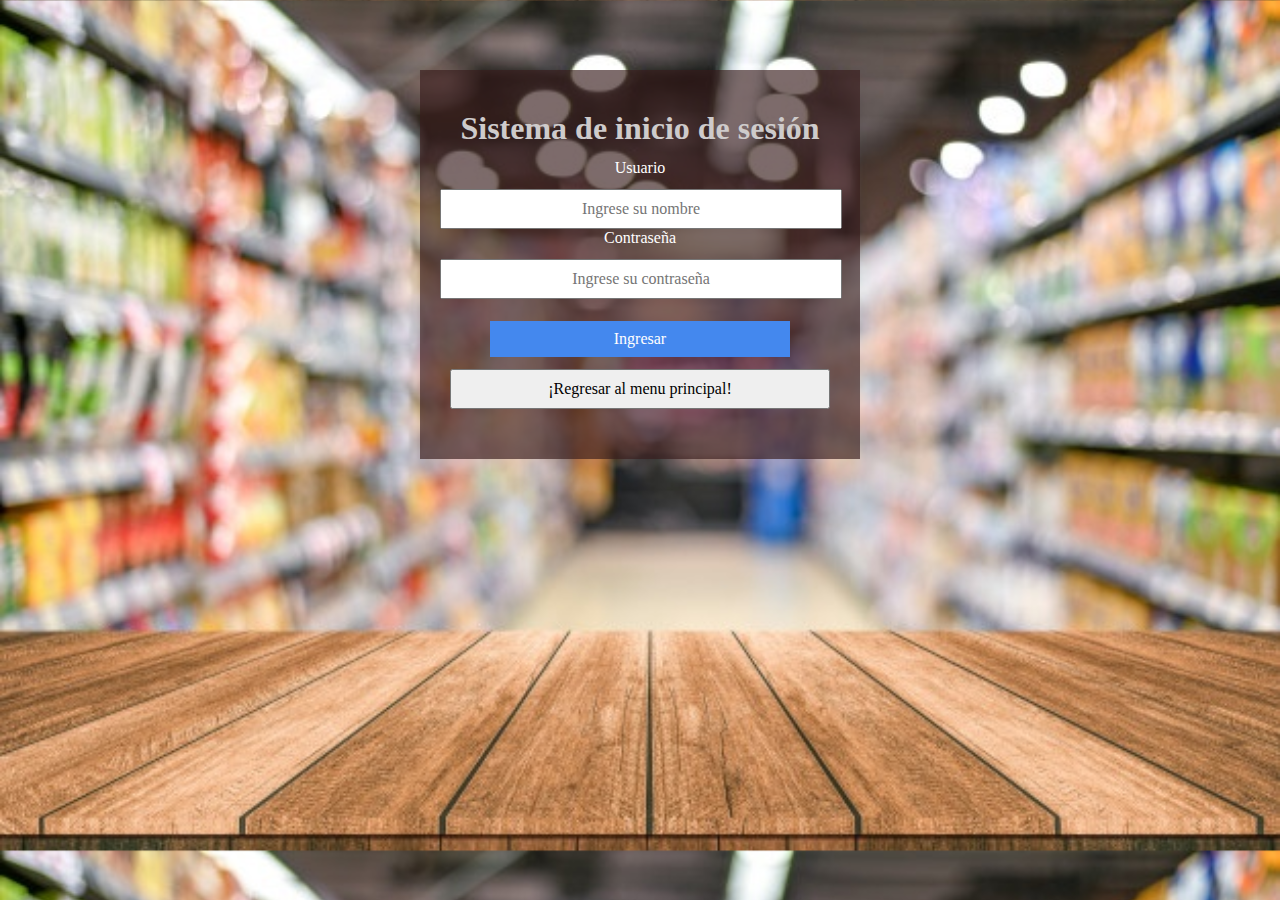
<file: login.html>
<!DOCTYPE html>
<html lang="es">
<head>
    <meta charset="UTF-8">
    <meta name="viewport" content="width=device-width, initial-scale=1.0">
    <title>Inicio de sesión</title>
    <link rel="stylesheet" href="css2/login.css">
    <link rel="stylesheet" href="css2/cabecera.css">
    <link rel="stylesheet" href="https://cdnjs.cloudflare.com/ajax/libs/animate.css/4.0.0/animate.min.css">

</head>
<body>
   <form action="validar.php" method="post">
   <h1 class="animate__animated animate__backInLeft">Sistema de inicio de sesión</h1>
   <p>Usuario <input type="text" placeholder="Ingrese su nombre" name="usuario"></p>
   <p>Contraseña <input type="password" placeholder="Ingrese su contraseña" name="contraseña"></p>
   <input type="submit" value="Ingresar">
   <input type = "button" value = "¡Regresar al menu principal!" onclick = "history.back ()">
   </form> 
</body>
</html>
</file>
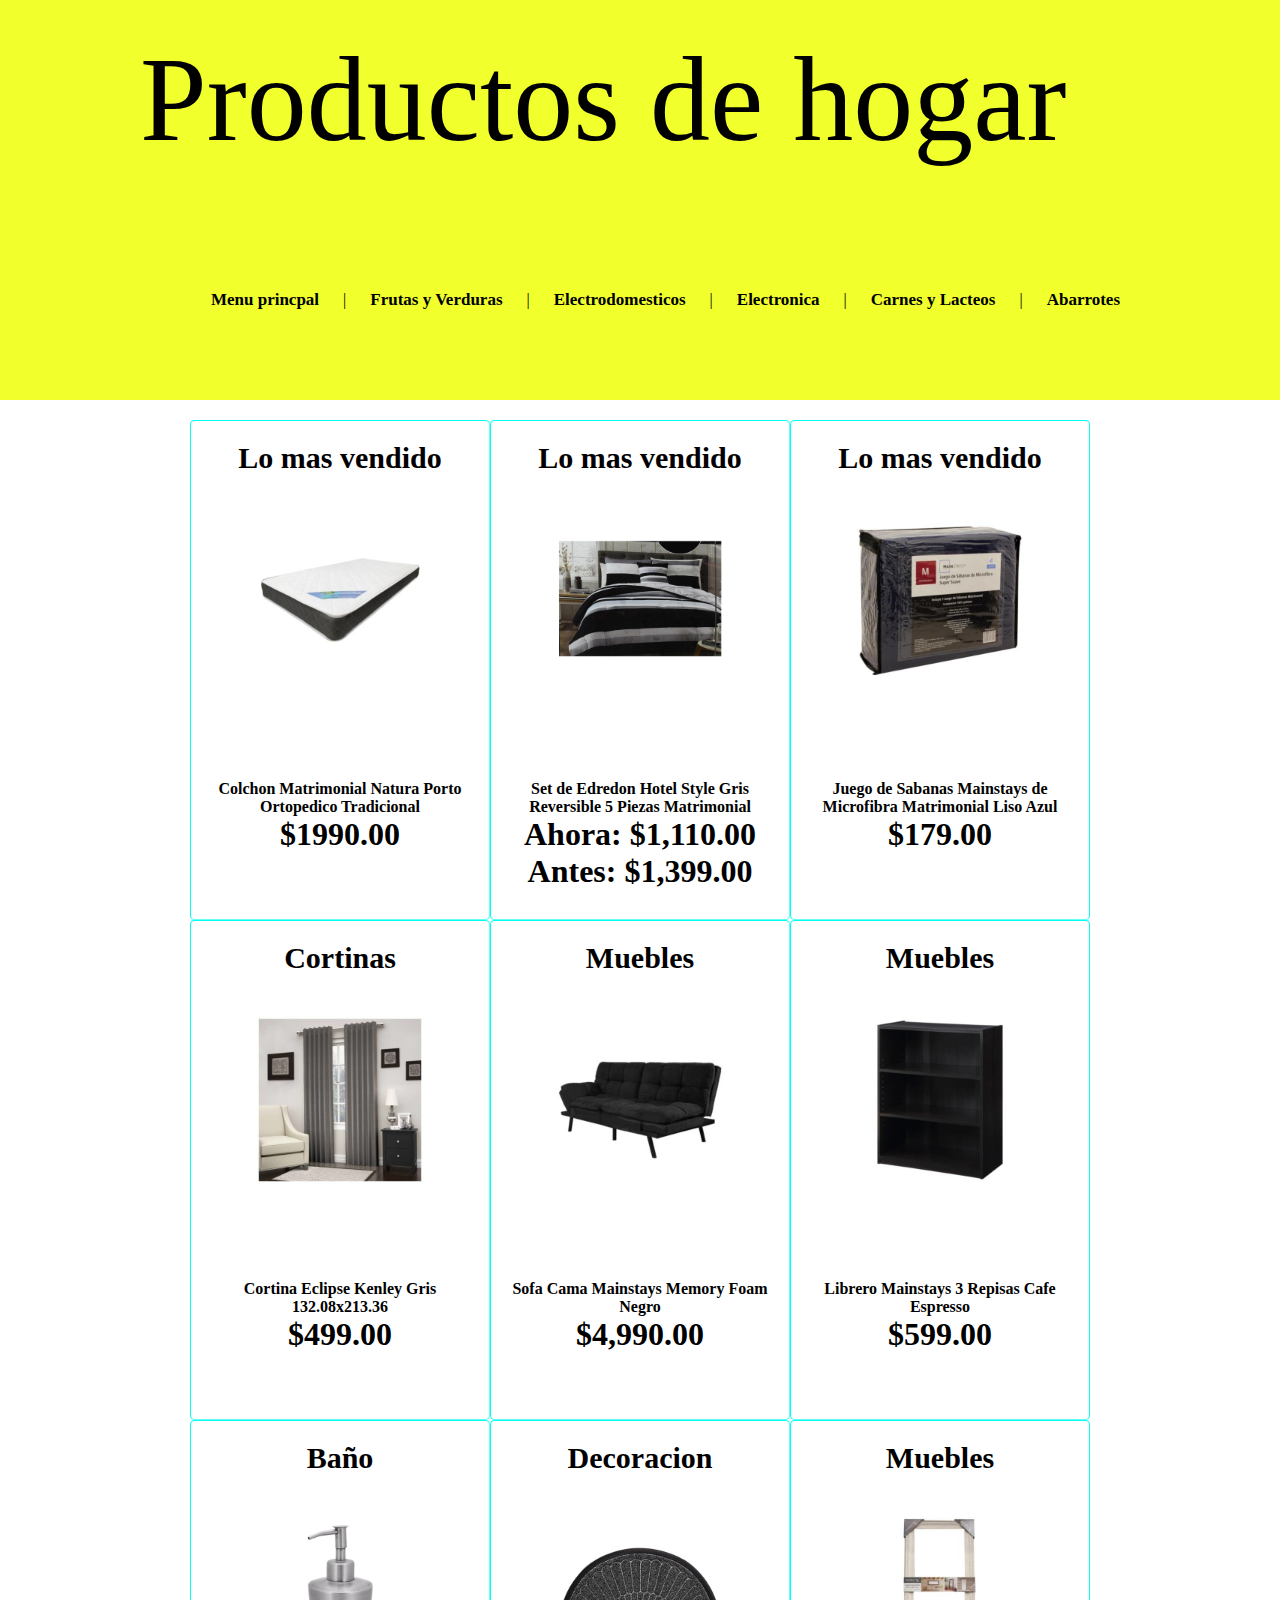
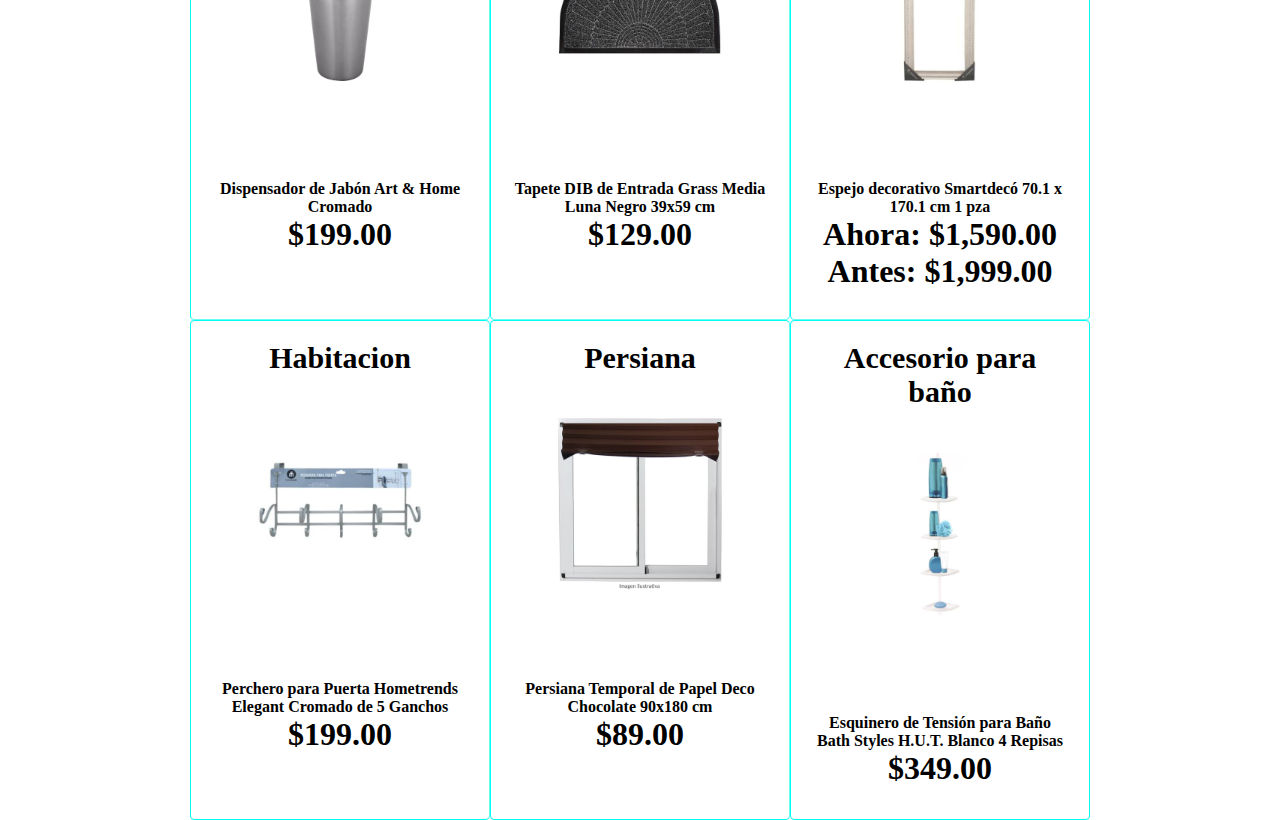
<file: Productoshogar.html>
<html lang="es">
    <meta charset="utf-8">
<head>

    <header>

        <style>
            header {
	width:100%; 
	overflow:hidden; 
	background:#f1ff2c;
	margin-bottom:20px;
}

.wrapper {
	width:90%; 
	max-width:1000px; 
	margin:auto; 
	overflow:hidden; 
}

header .logo {
	color:#000000;
	font-size:120px;
	line-height:200px;
	float:left;
}

header nav {
	float:right;
	line-height:200px;
}

header nav a {
	display:inline-block;
	color:rgb(0, 0, 0);
	text-decoration:none;
	padding:10px 20px;
	line-height:normal;
	font-size:17px;
	font-weight:bold;
	-webkit-transition:all 500ms ease;
	-o-transition:all 500ms ease;
	transition:all 500ms ease;
}

header nav a:hover {
	background:#f56f3a;
	border-radius:50px;
}
        </style>
		<div class="wrapper">
			<div class="logo">Productos de hogar</div>
            
			
			<nav>
				<a href= "index.html"> Menu princpal</a> | 
                <a href= "FrutasVerduras.html"> Frutas y Verduras</a> | 
                <a href= "Electrodomestico.html"> Electrodomesticos</a> | 
                <a href= "Electronica.html"> Electronica</a> | 
                <a href= "CarnesLacteos.html"> Carnes y Lacteos</a> |  
                <a href= "Abarrotes.html"> Abarrotes</a> 
			    </nav>
		</div>
	</header>
<script>
    $(document).ready(function(){

        $(window).scroll(function(){
            if( $(this).scrollTop() > 0 ){
                $('header').addClass('header2');
            } else {
                $('header').removeClass('header2');
            }
        });
    
    });
</script>


    <meta charset="UTF-8">
    <title>Productos de hogar</title>
    <!--<link rel="stylesheet" href="CSS/estilos.css">-->

<body>
    <div class="contenedor">
        <div class="tabla hover">
            <h2>Lo mas vendido</h2>
            <img src="images/colchon1.jpg"/ alt="">
            <h3> <sup></sup></h3>
            <h4>Colchon Matrimonial Natura Porto Ortopedico Tradicional</h4>
            <h1> $1990.00</h1>
            </div>

        <div class="tabla hover">
            <h2>Lo mas vendido</h2>
            <img src="images/setcobijas.jpg"/ alt="">
            <h3> <sup></sup></h3>
            <h4>Set de Edredon Hotel Style Gris Reversible 5 Piezas Matrimonial</h4>
            <h1>Ahora: $1,110.00
                Antes: $1,399.00</h1>
            
        </div>
        <div class="tabla">
            <h2>Lo mas vendido</h2>
            <img src="images/sabanas.jpg"/ alt="">
            <h3> <sup></sup></h3>
            <h4>Juego de Sabanas Mainstays de Microfibra Matrimonial Liso Azul</h4>
            <h1> $179.00</h1>
            
        </div>

        <div class="tabla">
            <h2>Cortinas</h2>
            <img src="images/cortinas1.jpg"/ alt="">
            <h3> <sup></sup></h3>
            <h4>Cortina Eclipse Kenley Gris 132.08x213.36</h4>
            <h1> $499.00</h1>
            
            
        </div>

        <div class="tabla">
            <h2>Muebles</h2>
            <img src="images/sofa1.jpg"/ alt="">
            <h3> <sup></sup></h3>
            <h4>Sofa Cama Mainstays Memory Foam Negro</h4>
            <h1> $4,990.00</h1>
            
        </div>

        <div class="tabla">
            <h2>Muebles</h2>
            <img src="images/librero.jpg"/ alt="">
            <h3> <sup></sup></h3>
            <h4>Librero Mainstays 3 Repisas Cafe Espresso</h4>
            <h1>$599.00</h1>
            
        </div> 

        <div class="tabla">
            <h2>Baño</h2>
            <img src="images/dispensador.jpg"/ alt="">
            <h3> <sup></sup></h3>
            <h4>Dispensador de Jabón Art & Home Cromado</h4>
            <h1>$199.00</h1>
            
        </div>

        <div class="tabla">
            <h2>Decoracion</h2>
             <img src="images/tapete.jpg"/ alt="">
            <h3><sup></sup></h3>
            <h4>Tapete DIB de Entrada Grass Media Luna Negro 39x59 cm</h4>
            <h1>$129.00</h1>
            
        </div>

        <div class="tabla">
            <h2>Muebles</h2>
             <img src="images/espejo.jpg"/ alt="">
            <h3><sup></sup></h3>
            <h4>Espejo decorativo Smartdecó 70.1 x 170.1 cm 1 pza</h4>
            <h1>Ahora: $1,590.00
                Antes: $1,999.00</h1>
            
        </div> 

        <div class="tabla">
            <h2>Habitacion</h2>
             <img src="images/perchero.jpg"/ alt="">
            <h3><sup></sup></h3>
            <h4>Perchero para Puerta Hometrends Elegant Cromado de 5 Ganchos</h4>
            <h1> $199.00</h1>
                
            
        </div>

        <div class="tabla">
            <h2>Persiana</h2>
             <img src="images/persiana.jpg"/ alt="">
            <h3><sup></sup></h3>
            <h4>Persiana Temporal de Papel Deco Chocolate 90x180 cm</h4>
            <h1> $89.00</h1>
            
        </div>

        <div class="tabla">
            <h2>Accesorio para baño</h2>
             <img src="images/esquinero.jpg"/ alt="">
            <h3><sup></sup></h3>
            <h4>Esquinero de Tensión para Baño Bath Styles H.U.T. Blanco 4 Repisas</h4>
            <h1>$349.00</h1>
            
        </div> 
    </div>
<style>
    *{
        margin:0;
        padding: 0;
        box-sizing: border-box;
    }
    
    body{
        background: #ffffff;
        font-family: 'open sans';
    }
    
    .contenedor{
        width: 90%;
        max-width:900px;
        margin: auto;
        height:100vh;
        display: flex;
        justify-content: center;
        align-items: center;
        flex-wrap: wrap;
    }
    
    .tabla{
        width: 33%;
        height: 500px;
        margin: auto;
        border:1px solid #00fff2;
        border-radius: 4px;
        box-shadow: 0px 0px 4px 0px  #ffffff;
        padding: 20px;
        text-align: center;
        flex-grow: 1;
        color: #000000;
    }
    
    .tabla>h2{
        font-size:30px;
        margin-bottom:35px;
    }
    
    .tabla img{
        width: 180px;
        margin-bottom:70px;
        
    }
    
    .tabla > h3{
        font-size:30px;
        margin-bottom: 20px;
    }
    
    .tabla > p{
        display: block;
        margin-bottom:20px;
    }
    
    .boton{
        display:inline-block;
        width: 150px;
        padding:12px;
        background: #a5f059;
        text-decoration: none;
        color: #343759;
        border-radius: 100px;
        text-align: center;
        font-size: 14px;
        font-weight: 600;
        margin: auto;
    }
    
    .tabla:hover{
        background: #ffffff;
        color: #cc00ff;
        transition: .5s all;
        transform: scale(1.1);
        cursor: pointer;
    }
    
    @media screen and (max-width: 1000px){
        .tabla{
            width: 45%;
            max-width:none;
            margin-bottom: 40px;
            flex-grow: initial;
        }
    }
    
    @media screen and (max-width: 700px){
        .tabla{
            width: 45%;
            padding:30px;
        }
        .tabla > h2{
            margin-top:40px;
        }
    }
    
    @media screen and (max-width:550px){
        .tabla{
            width: 85%;
            padding: 20px;
        }
    }
    
 </style>	   
    
    
    
</body>

</html>
</file>
<file: css2/login.css>
* {
	padding: 0;
	margin: 0;
	font-family: century gothic;
	text-align: center;
}

form {
	padding: 50px 20px;
	background-color: #381b1ba6;
	margin: calc(25% + 100px);
	margin-top: 70px;
	padding-top: 28px;
	margin-bottom: 30px
}

h1 {
	text-align: center;
	padding: 12px;
	color: rgb(206, 203, 203)
}

input {
	width: calc(100% - 20px);
	padding: 9px;
	margin: auto;
	margin-top: 12px;
	font-size: 16px
}

input[type='submit']{
	background-color: #48e;
	color: #fff;
	width: calc(80% - 20px);
	margin: 0 10%;
	margin-top: 22px;
	border: none;
	
}



.ok {
	text-align: center;
	width: 100%;
	padding: 12px;
	background-color: #1e6;
	color: #fff
}
.bad {
	text-align: center;
	width: 100%;
	padding: 12px;
	background-color: #a22;
	color: #fff
}
.off{
	text-align: center;
	width: 100%;
	padding: 12px;
	background-color: rgb(0, 0, 0);
	color: #fff

}
body{
	background-image:url(../IMG/fondolegal.jpg);
	width: 100%;
	height:100%vh;
	background-size: cover;

	color:white;
	
}
.mensaje{
	width: 100%;
	max-width: 350px;
	margin: auto;
	margin-top: 20px;
	text-align: left;
	padding: 6px;
	color: red;

}
h6 {
	text-align: center;
	padding: 12px;
    color: rgb(206, 203, 203);
    line-height: 20px;
}
.gabo{
	padding: 50px 20px;
	background-color: #381b1ba6;
	margin: calc(25% + 100px);
	margin-top: 70px;
	padding-top: 28px;
    margin-bottom: 30px;
    line-height: 20px;
}
header{
    width: 100%;
    color: #fff;
    display: flex;
    flex-wrap: wrap;
    align-items: center;
    align-content: space-between;
    background-color: rgba(0, 0, 0,.3);
}
header h1{
    margin-left: 5px;
    align-items: center;
    width: calc(20% - 100px);
    font-family: montez;
    font-size: 55px;
}
header a{
    margin-right: 30px;
    text-align: center;
    text-decoration: none;
    color: #fff;
    font-size: 25px;
    transition: all ease 300ms;
}
.login-box{
	background-image:url(../IMG/fondolegal.jpg);
	width: 100px;
	height: 100px;
	border-radius: 50%;
	position: absolute;
	top: -50px;
	left: calc(50% - 50px);
}
</file>
<file: css2/cabecera.css>
.login-box{

	width: 100px;
	height: 100px;
	border-radius: 50%;
	position: absolute;
    top: 50px;
    left: 10px;
	left: calc(36% - 45px);
}
.lef{
    width: 100px;
	height: 100px;
	border-radius: 50%;
	position: absolute;
    top: 50px;
    left: 10px;
	left: calc(45% - 45px);
}
.righ{
  
    background-position: right;
    position: absolute;
}
</file>
